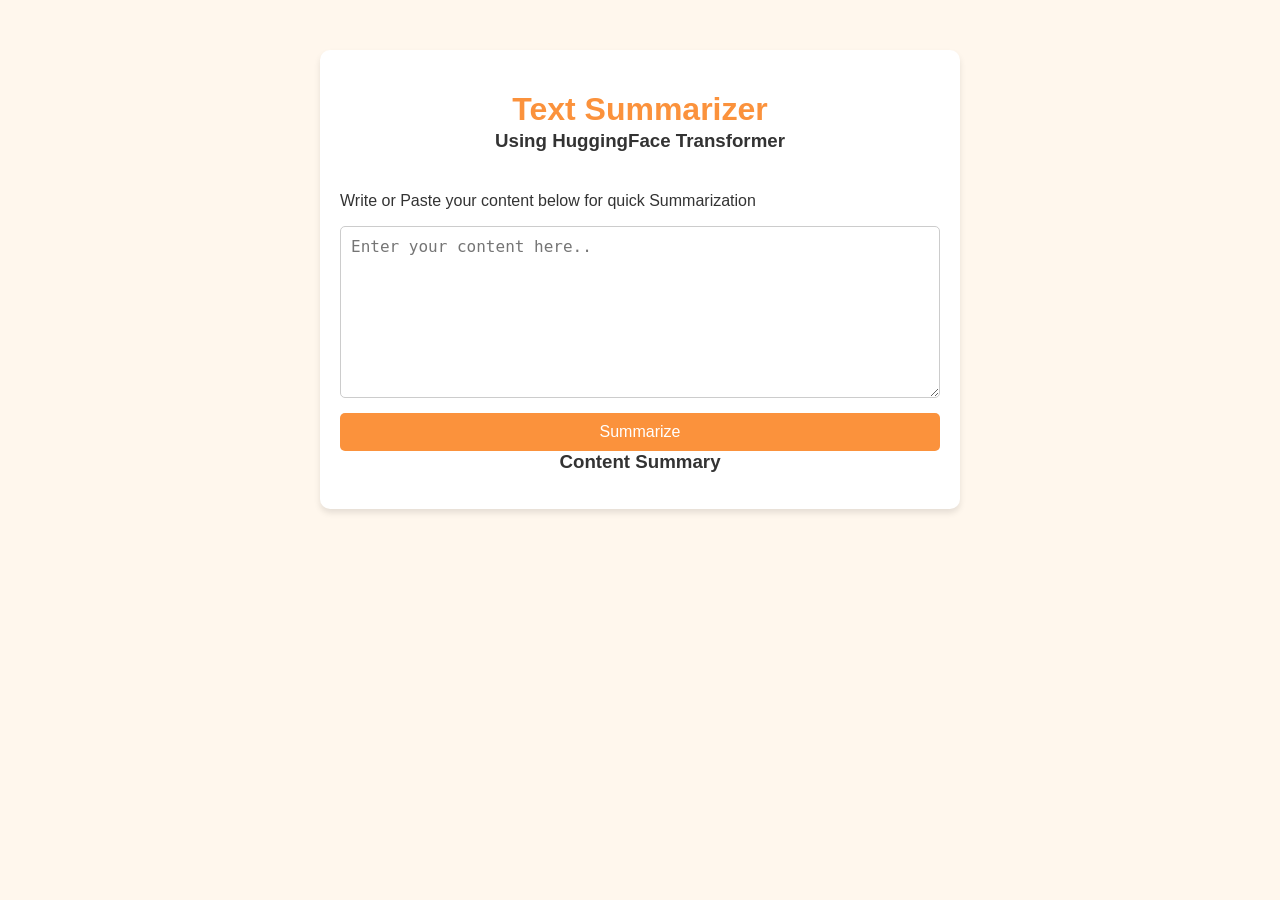
<file: TextSummarizerAPP/index.html>
<!DOCTYPE html>
<html lang="en">
<head>
    <meta charset="UTF-8">
    <meta name="viewport" content="width=device-width, initial-scale=1.0">
    <title>Document</title>
    <link rel="stylesheet" href="style.css">
</head>
<body>
    <div class="container">
        <h1>Text Summarizer</h1>
        <h3>Using HuggingFace Transformer</h3>
        <p>Write or Paste your content below for quick Summarization</p>

        <form id="Summarization-form">
            <textarea id="dialogue-input" placeholder="Enter your content here.." required></textarea>
            <button type="submit">Summarize</button>
        </form>

        <div class="summary-output">
            <h3 id="summary-heading">Content Summary</h3>
            <p></p>
        </div>
    </div>

    <script>
        document.getElementById("summarization-form").addEventListener("submit", async (e) => {
            e.preventDefault();
        
            const dialogueInput = document.getElementById("dialogue-input");
            const summaryText = document.getElementById("summary-text");
            const submitButton = e.target.querySelector("button");
        
            const dialogue = dialogueInput.value.trim();
            if (!dialogue) return;
        
            summaryText.innerText = "Processing...";
            submitButton.disabled = true;
        
            try {
                const response = await fetch("/summarize/", {
                    method: "POST",
                    headers: { "Content-Type": "application/json" },
                    body: JSON.stringify({ dialogue }),
                });
        
                if (!response.ok) {
                    throw new Error(`Server error: ${response.status}`);
                }
        
                const data = await response.json();
                summaryText.innerText = data.summary || "No summary returned.";
            } catch (err) {
                
                summaryText.innerText = `Error: ${err.message}`;
            } finally {
                
                submitButton.disabled = false;
            }
        });
    </script>
</body>
</html>
</file>
<file: TextSummarizerAPP/style.css>
body {
  font-family: Arial, sans-serif;
  margin: 0;
  padding: 0;
  background-color: #fff7ed;
  color: #333;
}
.container {
  max-width: 600px;
  margin: 50px auto;
  padding: 20px;
  background: #fff;
  border-radius: 10px;
  box-shadow: 0 4px 6px rgba(0, 0, 0, 0.1);
}

h1 {
  text-align: center;
  color: #fb923c;
}

h3 {
  text-align: center;
  margin-top: -20px;
  margin-bottom: 40px;
}

form {
  display: flex;
  flex-direction: column;
  gap: 15px;
}

textarea {
  height: 150px;
  padding: 10px;
  border: 1px solid #ccc;
  border-radius: 5px;
  font-size: 16px;
}

button {
  background-color: #fb923c;
  color: white;
  border: none;
  padding: 10px 15px;
  font-size: 16px;
  cursor: pointer;
  border-radius: 5px;
}

button:hover {
  background-color: #f97316;
}

#summary-output {
  margin-top: 20px;
  background: #ffedd5;
  padding: 15px;
  border-radius: 5px;
  border: 1px solid #ccc;
}

#summary-heading {
  margin-top: 0px;
  margin-bottom: 0px;
}
</file>
